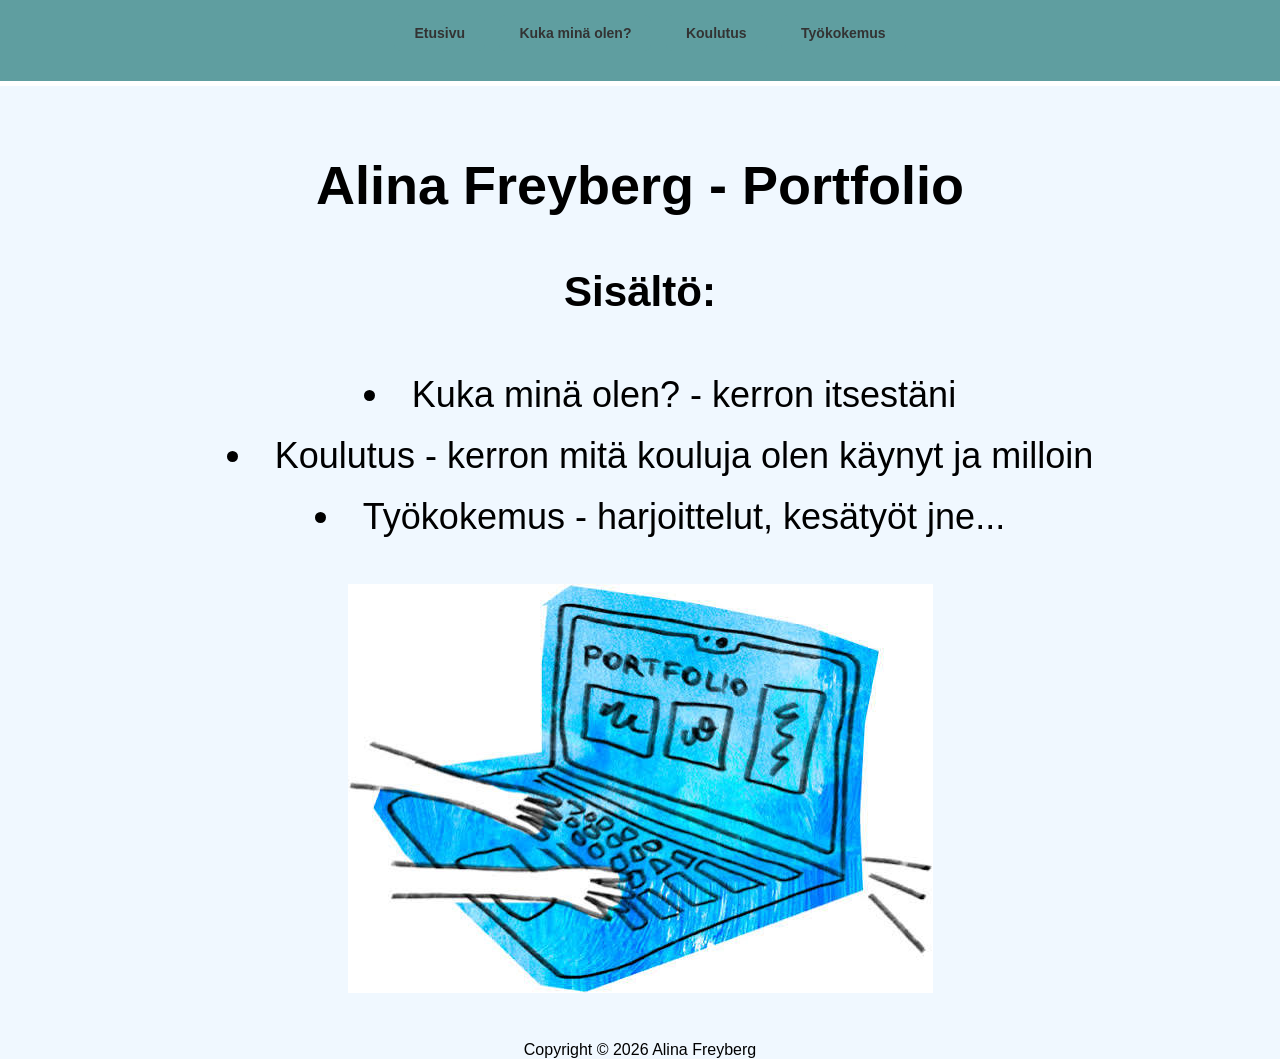
<file: index.html>
<!DOCTYPE html>
<html lang="fi">
<head>
    <meta charset="UTF-8">
    <meta name="viewport" content="width=device-width, initial-scale=1.0">
    <title>Etusivu</title>
    <link rel="stylesheet" href="styles.css">
</head>
<body>
    <header>
        <nav class="navigointi">
            <a href="index.html" class="navigointi_nappi">Etusivu</a>
            <a href="kukaminaolen.html" class="navigointi_nappi">Kuka minä olen?</a>
            <a href="koulutus.html" class="navigointi_nappi">Koulutus</a>
            <a href="tyokokemus.html" class="navigointi_nappi">Työkokemus</a>
        </nav>
    </header>
    <main>
        <section class="showcase">
        <h1>Alina Freyberg - Portfolio</h2>
        <h3>Sisältö:</h3>
        <ul>
            <li>Kuka minä olen? - kerron itsestäni</li>
            <li>Koulutus - kerron mitä kouluja olen käynyt ja milloin</li>
            <li>Työkokemus - harjoittelut, kesätyöt jne...</li>
        </ul>
        <img src="img/images.jpg" alt="Kuva jossa on tietokone jossa lukee portfolio"> 
        </section>
    </main>
    <footer>
        Copyright &copy; 2026 <span>Alina Freyberg</span>
    </footer>
</body>
</html>
</file>
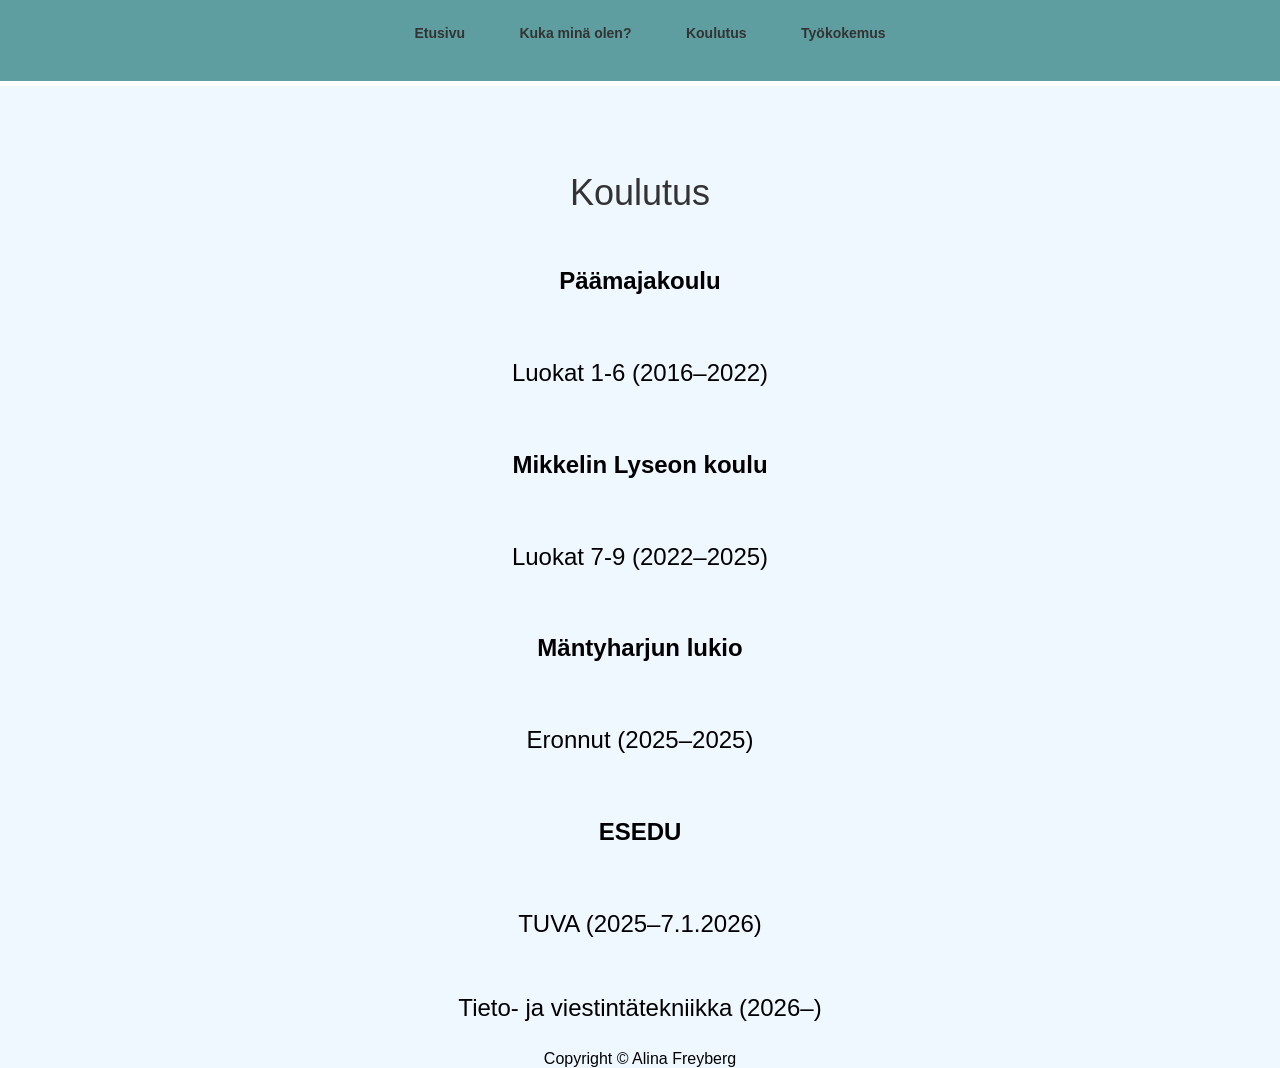
<file: koulutus.html>
<!DOCTYPE html>
<html lang="fi">
<head>
    <meta charset="UTF-8">
    <meta name="viewport" content="width=device-width, initial-scale=1.0">
    <title>Koulutus</title>
    <link rel="stylesheet" href="styles.css">
</head>
<body>
    <header>
        <nav class="navigointi">
            <a href="index.html" class="navigointi_nappi">Etusivu</a>
            <a href="kukaminaolen.html" class="navigointi_nappi">Kuka minä olen?</a>
            <a href="koulutus.html" class="navigointi_nappi">Koulutus</a>
            <a href="tyokokemus.html" class="navigointi_nappi">Työkokemus</a>
        </nav>
    </header>
    <main class="koulutus-kontti">
        <h2>Koulutus</h2>
        <h4>Päämajakoulu</h4>
        <p>Luokat 1-6 (2016–2022)</p>
        <h4>Mikkelin Lyseon koulu</h4>
        <p>Luokat 7-9 (2022–2025)</p>
        <h4>Mäntyharjun lukio</h4>
        <p>Eronnut (2025–2025)</p>
        <h4>ESEDU</h4>
        <p>TUVA (2025–7.1.2026)</p>
        <p>Tieto- ja viestintätekniikka (2026–)</p>
    </main>
    <footer>
        Copyright &copy; <span>Alina Freyberg</span>
    </footer>
</body>
</html>
</file>
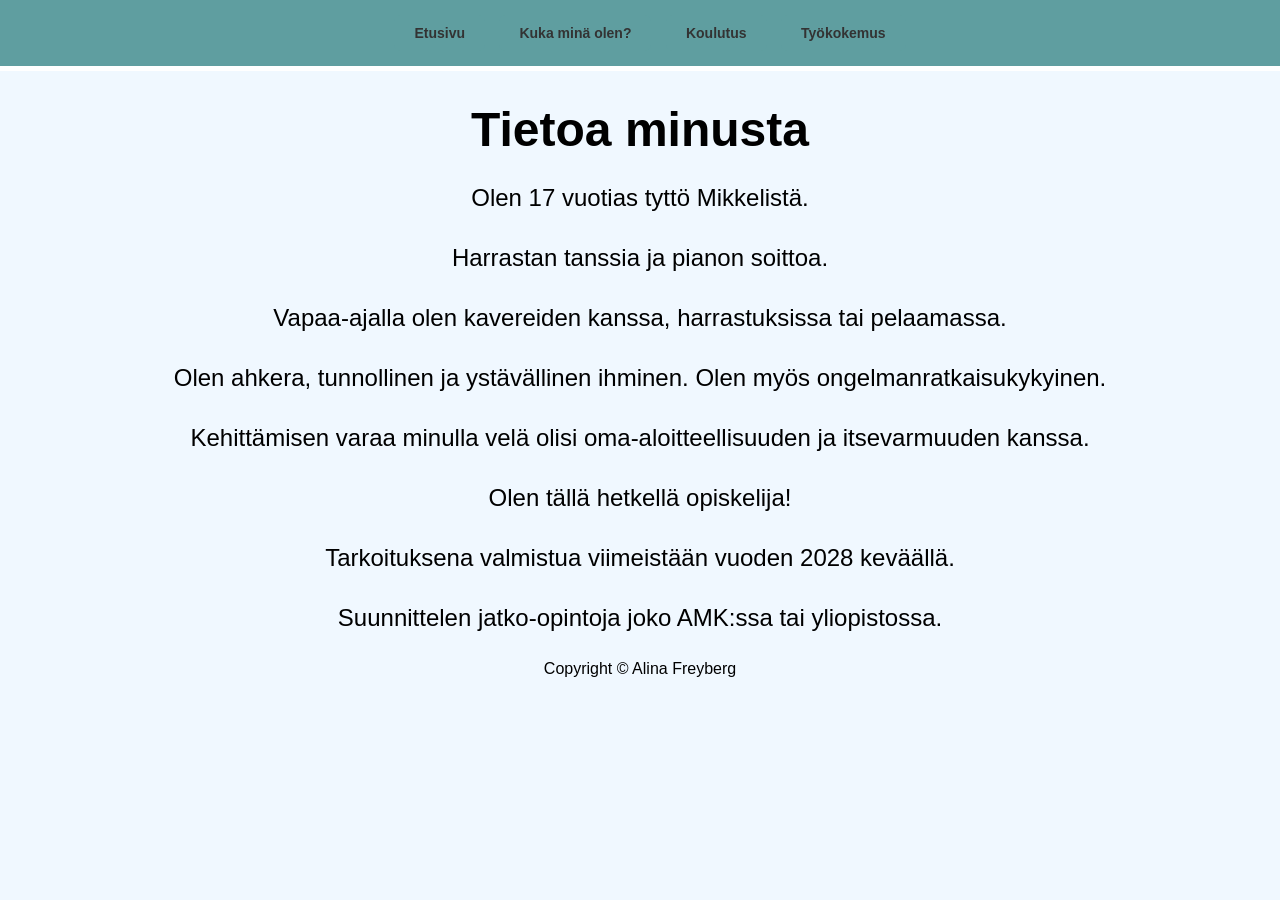
<file: kukaminaolen.html>
<!DOCTYPE html>
<html lang="fi">
<head>
    <meta charset="UTF-8">
    <meta name="viewport" content="width=device-width, initial-scale=1.0">
    <title>Kuka minä olen?</title>
    <link rel="stylesheet" href="styles.css">
</head>
<body>
    <header>
        <nav>
            <a href="index.html" class="navigointi_nappi">Etusivu</a>
            <a href="kukaminaolen.html" class="navigointi_nappi">Kuka minä olen?</a>
            <a href="koulutus.html" class="navigointi_nappi">Koulutus</a>
            <a href="tyokokemus.html" class="navigointi_nappi">Työkokemus</a>
        </nav>
    </header>
    <main class="kolmas-alue">
        <h1>Tietoa minusta</h1>
        <p>Olen 17 vuotias tyttö Mikkelistä.</p>
        <p>Harrastan tanssia ja pianon soittoa.</p>
        <p>Vapaa-ajalla olen kavereiden kanssa, harrastuksissa tai pelaamassa.</p>
        <p>Olen ahkera, tunnollinen ja ystävällinen ihminen. Olen myös ongelmanratkaisukykyinen.</p>
        <p>Kehittämisen varaa minulla velä olisi oma-aloitteellisuuden ja itsevarmuuden kanssa.</p>
        <p>Olen tällä hetkellä opiskelija!</p>
        <p>Tarkoituksena valmistua viimeistään vuoden 2028 keväällä.</p>
        <p>Suunnittelen jatko-opintoja joko AMK:ssa tai yliopistossa.</p>
    </main>
    <footer>
        Copyright &copy; <span>Alina Freyberg</span>
    </footer>
</body>
</html>
</file>
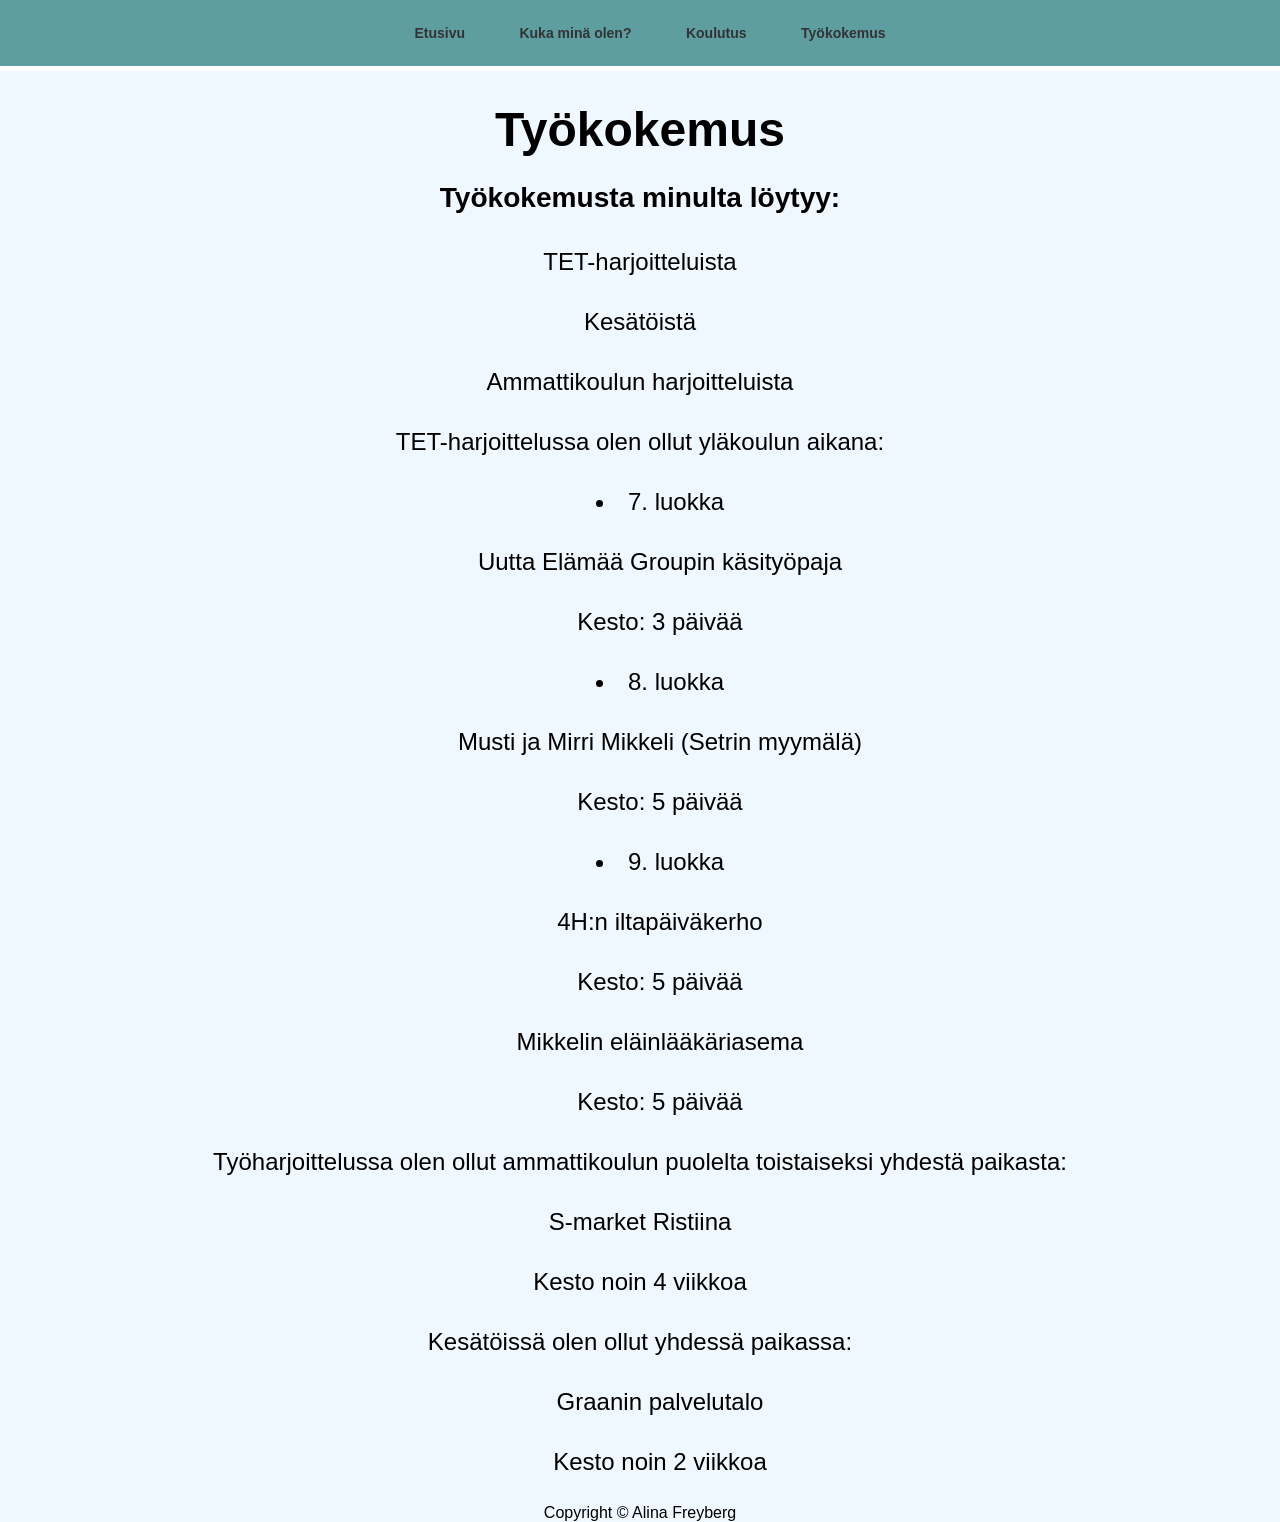
<file: tyokokemus.html>
<!DOCTYPE html>
<html lang="fi">
<head>
    <meta charset="UTF-8">
    <meta name="viewport" content="width=device-width, initial-scale=1.0">
    <title>Työkokemus</title>
    <link rel="stylesheet" href="styles.css">
</head>
<body>
    <header>
        <nav>
            <a href="index.html" class="navigointi_nappi">Etusivu</a>
            <a href="kukaminaolen.html" class="navigointi_nappi">Kuka minä olen?</a>
            <a href="koulutus.html" class="navigointi_nappi">Koulutus</a>
            <a href="tyokokemus.html" class="navigointi_nappi">Työkokemus</a>
        </nav>
    </header>
    <main class="toka-alue">
        <h1>Työkokemus</h1>
        <h3>Työkokemusta minulta löytyy: </h3>
            <p>TET-harjoitteluista</p>
            <p>Kesätöistä</p>
            <p>Ammattikoulun harjoitteluista</p>
        <p>TET-harjoittelussa olen ollut yläkoulun aikana:</p>
        <ul>
            <li>7. luokka</li>
            <p>Uutta Elämää Groupin käsityöpaja</p>
            <p>Kesto: 3 päivää</p>
        </ul>
        <ul>
            <li>8. luokka</li>
            <p>Musti ja Mirri Mikkeli (Setrin myymälä)</p>
            <p>Kesto: 5 päivää</p> 
        </ul>     
        <ul>
            <li>9. luokka</li>
            <p>4H:n iltapäiväkerho</p>
            <p>Kesto: 5 päivää</p>
            <p>Mikkelin eläinlääkäriasema</p>
            <p>Kesto: 5 päivää</p>
        </ul>
        <p>Työharjoittelussa olen ollut ammattikoulun puolelta toistaiseksi yhdestä paikasta: </p>
            <p>S-market Ristiina</p>
            <p>Kesto noin 4 viikkoa</p>
        <p>Kesätöissä olen ollut yhdessä paikassa: </p>
        <ul>
            <p>Graanin palvelutalo</p>
            <p>Kesto noin 2 viikkoa</p>
        </ul>
    </main>
    <footer>
        Copyright &copy; <span>Alina Freyberg</span>
    </footer>
</body>
</html>
</file>
<file: styles.css>
.showcase {
    width: 100%;
  max-width: 100%;
  padding: 30px 0;
  text-align: center;
  font-size: 1.5em;
  line-height: 1.7em;
}


main {
  font-size: 1.5em;
  line-height: 1.5em;
  padding-top: 80px;
}

img {
  max-width: 100%;
}

header {
  background-color: cadetblue;
  color: #333333;
  padding: 10px;
  height: auto;
  position: fixed;
  width: 100%;
  top: 0;
  border-bottom: #ffffff solid 5px;
}

ul {
  text-align:center;               
  list-style-position: inside;    
}

.koulutus-kontti {
  display: flex;
  flex-direction: column;
  align-items: center;   
  margin-top: 65px;       
}

.koulutus-kontti h2 {
  font-weight: 500;       
  color: #333333;         
  margin-bottom: 20px;
}


.koulutus-kontti ul {
  text-align: left;       
  list-style-position: outside;
  padding-left: 20px;     
  margin: 0;
}


.koulutus-kontti > ul > li {
  font-weight: bold;
  margin-top: 15px;      
  color: #444444;
}

.koulutus-kontti ul ul {
  list-style-type: circle;
  padding-left: 20px;     
  margin-top: 3px;
}

.koulutus-kontti ul ul li {
  font-weight: normal;   
  color: #555; 
}

.copyright {
  text-align: center;
  margin-top: 40px;
  font-size: 0.85em;
}

body{
    margin: 0;
    padding: 0;
    background-color: aliceblue;
    font-family: Arial, Helvetica, sans-serif;
    text-align: center;
}

.navigointi_nappi {
  display: inline-block;
  padding: 10px 20px;         
  margin: 5px;                 
  background-color: cadetblue;   
  color: #333333;              
  text-decoration: none;   
  border-radius: 6px;          
  font-family: sans-serif;
  font-weight: bold;
  font-size: 14px;
  transition: background 0.2s; 
  text-align: center;
}


.navigointi_nappi:hover {
  background-color: #0056b3;  
  color: #ffffff;
}

.navigointi {
  height: auto !important;
  padding-bottom: 15px;
  overflow: visible;
}

@media only screen and (max-width: 768px) {
  .container{
      width: 100%;
  }
  header {
    padding: 10px 0;
  }

  #brandig {
    width: 100%;
  }

   header nav.navigointi {
    margin-top: 15px;
    display: flex;
    flex-wrap: wrap;
    justify-content: center;
    gap: 10px; 
    width: 100%;
  }

  header .navigointi_nappi {
    display: inline-block;
    padding: 8px 12px;
    font-size: 0.9em; 
    text-align: center;

  header .navigointi_nappi {
    display: inline-block;
    padding: 8px 12px;
    font-size: 0.9em;
  }


  .koulutus-kontti ul{
    padding-left: 20px;
    margin-top: 15px;       
  }

  main, .koulutus-kontti {
    font-size: 1.1em;
    line-height: 1.4em;
  }

  footer, .copyright {
    text-align: center;
    margin-top: 40px;
    font-size: 0.85em;
  }
}

}
</file>
